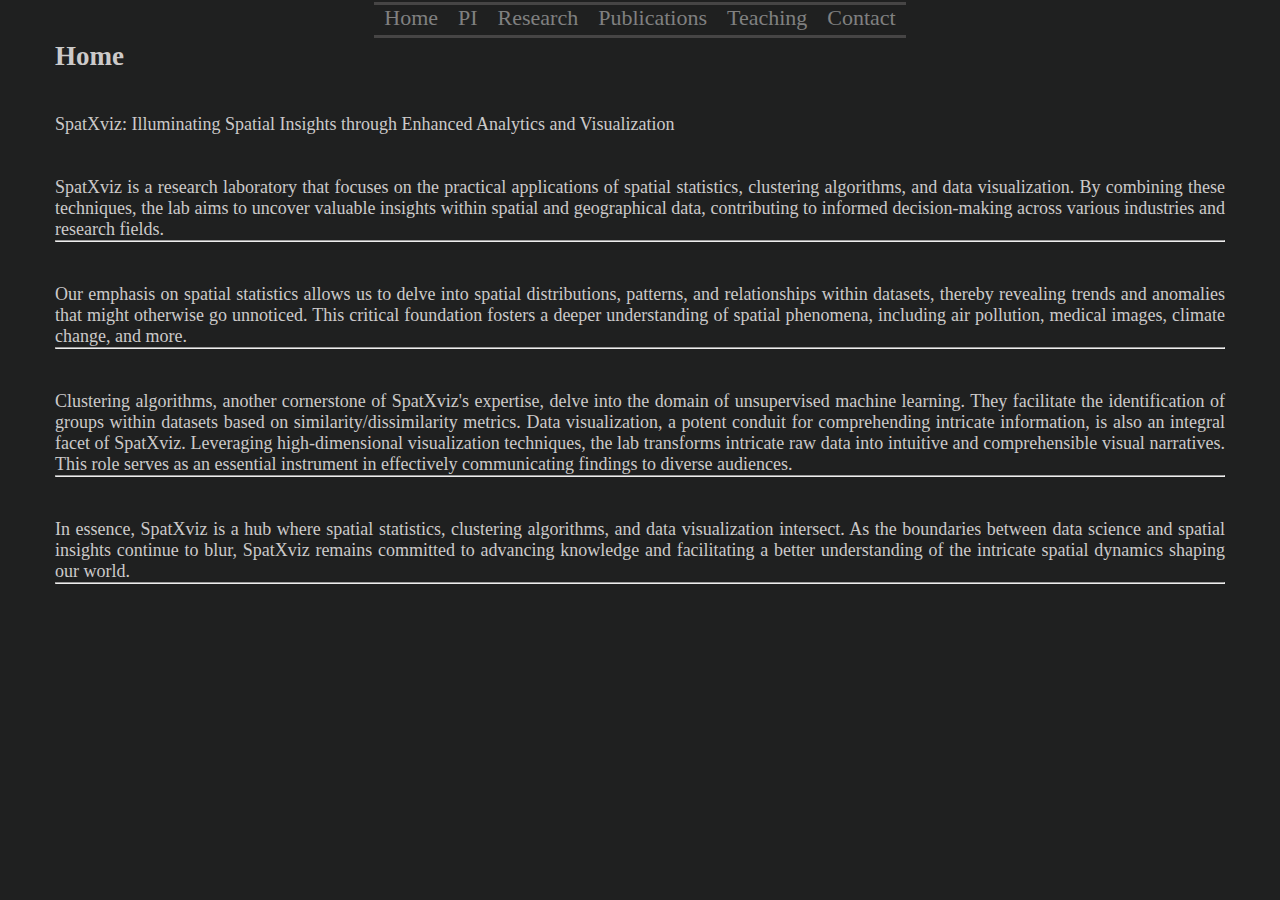
<file: index.html>
<!DOCTYPE html>
<html lang="en">
<head>
    <meta charset="UTF-8">
    <meta name="viewport" content="width=device-width, initial-scale=1.0">
    <title>index</title>
    <link rel="stylesheet" href="css/index.css">
</head>
<body>
    <div class="container">
        <div class="select-header">
            <ul class="select-block">
                <li class="select-item">
                    <a href="index.html" class="item-link">Home</a>
                </li>
                <li class="select-item">
                    <a href="html/PI.html" class="item-link">PI</a>
                </li>
                <li class="select-item">
                    <a href="html/Research.html" class="item-link">Research</a>
                </li>
                <li class="select-item">
                    <a href="html/Publications.html" class="item-link">Publications</a>
                </li>
                <li class="select-item">
                    <a href="html/Teaching.html" class="item-link">Teaching</a>
                </li>
                <li class="select-item">
                    <a href="html/Contact.html" class="item-link">Contact</a>
                </li>
            </ul>
        </div>
        

        <div class="bottom-footer">
            <h2>Home</h2>
            <br/><br/>
                <p>SpatXviz: Illuminating Spatial Insights through Enhanced Analytics and Visualization</p>
            <br/><br/>
                <p>SpatXviz is a research laboratory that focuses on the practical applications of spatial statistics,
                    clustering algorithms, and data visualization. By combining these techniques, 
                    the lab aims to uncover valuable insights within spatial and geographical data, 
                    contributing to informed decision-making across various industries and research fields.</p>
            <hr/><br/><br/>
                <p>Our emphasis on spatial statistics allows us to delve into spatial distributions, 
                patterns, and relationships within datasets, thereby  revealing trends and anomalies 
                that might otherwise go unnoticed. This critical foundation fosters a deeper understanding 
                of spatial phenomena,  including air pollution, medical images, climate change, and more. </p>
            <hr/><br/><br/>
                <p>Clustering algorithms, another cornerstone of SpatXviz's expertise, 
                delve into the domain of unsupervised machine learning. 
                They facilitate the identification of groups within datasets based on similarity/dissimilarity metrics. 
                Data visualization, a potent conduit for comprehending intricate information, 
                is also an integral facet of SpatXviz. Leveraging high-dimensional visualization techniques,
                the lab transforms intricate raw data into intuitive and comprehensible visual narratives.  
                This role serves as an essential instrument in effectively communicating findings to diverse audiences.</p>
            <hr/><br/><br/>
                <p>In essence, SpatXviz is a hub where spatial statistics, clustering algorithms, and data visualization intersect. 
                As the boundaries between data science and spatial insights continue to blur, 
                SpatXviz remains committed to advancing knowledge and facilitating a better understanding of the intricate spatial 
                dynamics shaping our world.  
                </p>
            <hr/>
        </div>
    </div>
</body>
</html>
</file>
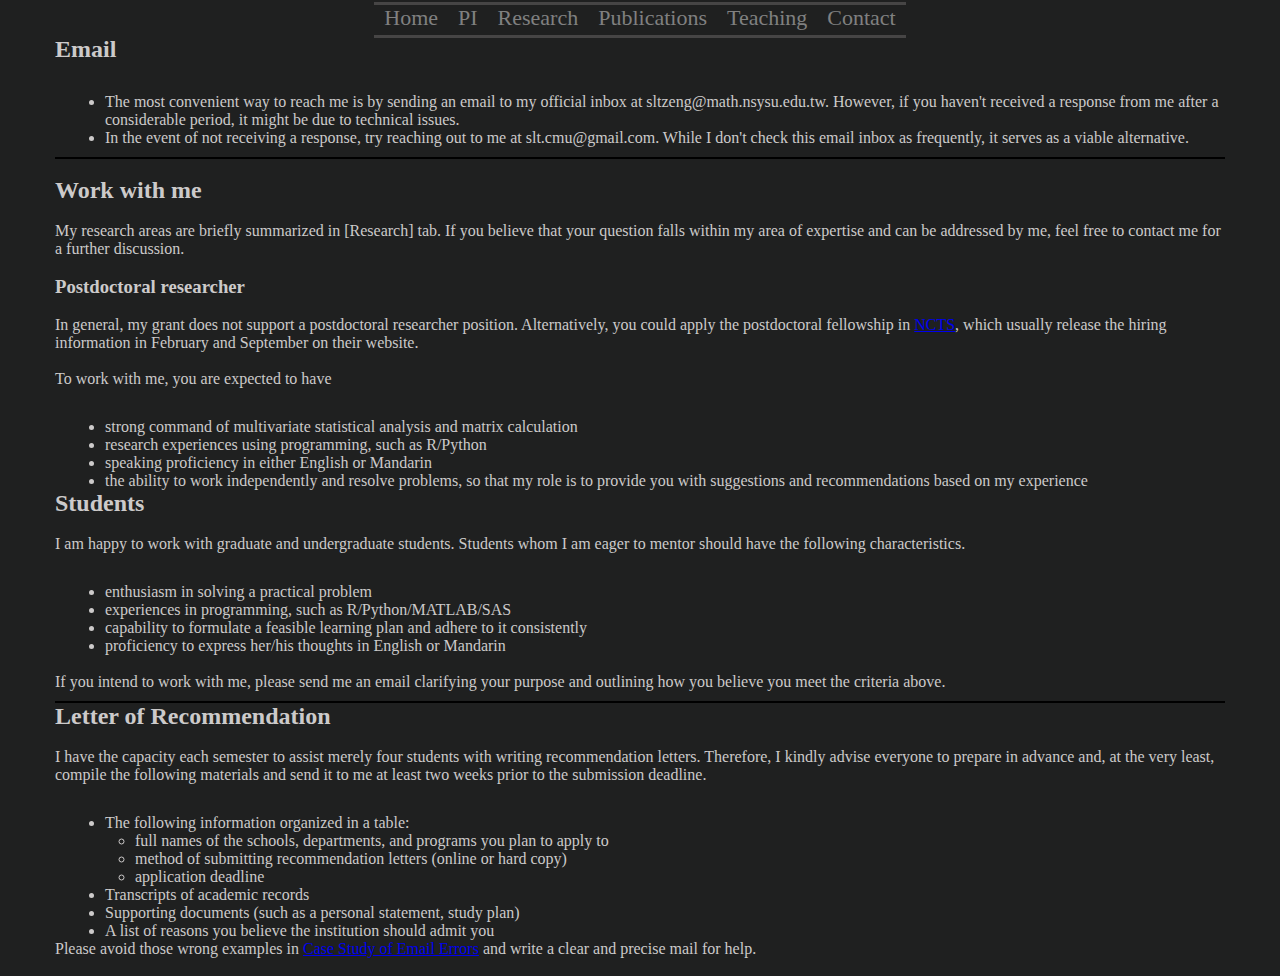
<file: html/Contact.html>
<!DOCTYPE html>
<html lang="en">
<head>
    <meta charset="UTF-8">
    <meta name="viewport" content="width=device-width, initial-scale=1.0">
    <title>index</title>
    <link rel="stylesheet" href="../css/index.css">
    <link rel="stylesheet" href="../css/Contact.css">
</head>
<body>
    <div class="container">
        <div class="select-header">
            <ul class="select-block">
                <li class="select-item">
                    <a href="../index.html" class="item-link">Home</a>
                </li>
                <li class="select-item">
                    <a href="PI.html" class="item-link">PI</a>
                </li>
                <li class="select-item">
                    <a href="Research.html" class="item-link">Research</a>
                </li>
                <li class="select-item">
                    <a href="Publications.html" class="item-link">Publications</a>
                </li>
                <li class="select-item">
                    <a href="Teaching.html" class="item-link">Teaching</a>
                </li>
                <li class="select-item">
                    <a href="Contact.html" class="item-link">Contact</a>
                </li>
            </ul>
        </div>

        <h2>Email</h2>
        <ul class="area">
            <li>
                The most convenient way to reach me is by sending an email to my official inbox at sltzeng@math.nsysu.edu.tw. However, if you haven't received a response from me after a considerable period, it might be due to technical issues. 
            </li>
            <li>
                In the event of not receiving a response, try reaching out to me at slt.cmu@gmail.com. While I don't check this email inbox as frequently, it serves as a viable alternative. 
            </li>
        </ul> <hr> <br> 
        <h2>Work with me</h2> <br>
        <p>My research areas are briefly summarized in [Research] tab. If you believe that your question falls within my area of expertise and can be addressed by me, feel free to contact me for a further discussion.</p> <br>
        <h3>Postdoctoral researcher</h3> <br>
        <p>In general, my grant does not support a postdoctoral researcher position. Alternatively, you could apply the postdoctoral fellowship in <a href="https://ncts.ntu.edu.tw/">NCTS</a>, which usually release the hiring information in February and September on their website.</p> <br>
        To work with me, you are expected to have <br>
        <ul class="area">
            <li>strong command of multivariate statistical analysis and matrix calculation</li>
            <li>research experiences using programming, such as R/Python</li>
            <li>speaking proficiency in either English or Mandarin</li>
            <li>the ability to work independently and resolve problems, so that my role is to provide you with suggestions and recommendations based on my experience</li>
        </ul>
        <h2>Students</h2> <br>
        <p>I am happy to work with graduate and undergraduate students. Students whom I am eager to mentor should have the following characteristics.</p>
        <ul class="area">
            <li>enthusiasm in solving a practical problem</li>
            <li>experiences in programming, such as R/Python/MATLAB/SAS</li>
            <li>capability to formulate a feasible learning plan and adhere to it consistently</li>
            <li>proficiency to express her/his thoughts in English or Mandarin</li>
        </ul> <br>
        <p>If you intend to work with me, please send me an email clarifying your purpose and outlining how you believe you meet the criteria above.</p> <hr>
        <h2>Letter of Recommendation</h2> <br>
        <p>I have the capacity each semester to assist merely four students with writing recommendation letters. Therefore, I kindly advise everyone to prepare in advance and, at the very least, compile the following materials and send it to me at least two weeks prior to the submission deadline.</p>
        <ul class="area">
            <li>The following information organized in a table:
                <ul class="areas">
                    <li>full names of the schools, departments, and programs you plan to apply to</li>
                    <li>method of submitting recommendation letters (online or hard copy)</li>
                    <li>application deadline</li>
                </ul>
            </li>
            <li>Transcripts of academic records</li>
            <li>Supporting documents (such as a personal statement, study plan)</li>
            <li>A list of reasons you believe the institution should admit you</li>
        </ul>
        <p>Please avoid those wrong examples in <a href="https://docs.google.com/document/d/e/2PACX-1vQNr9VRa7B394MY9FPcekZE_c_Z0YmrseVYSBMIpaOT0FeO-ytgGI5L2N1u60vt-3wvRbNirNdmeUeq/pub">Case Study of Email Errors</a> and write a clear and precise mail for help.</p> <br>
    </div>
</body>
</html>
</file>
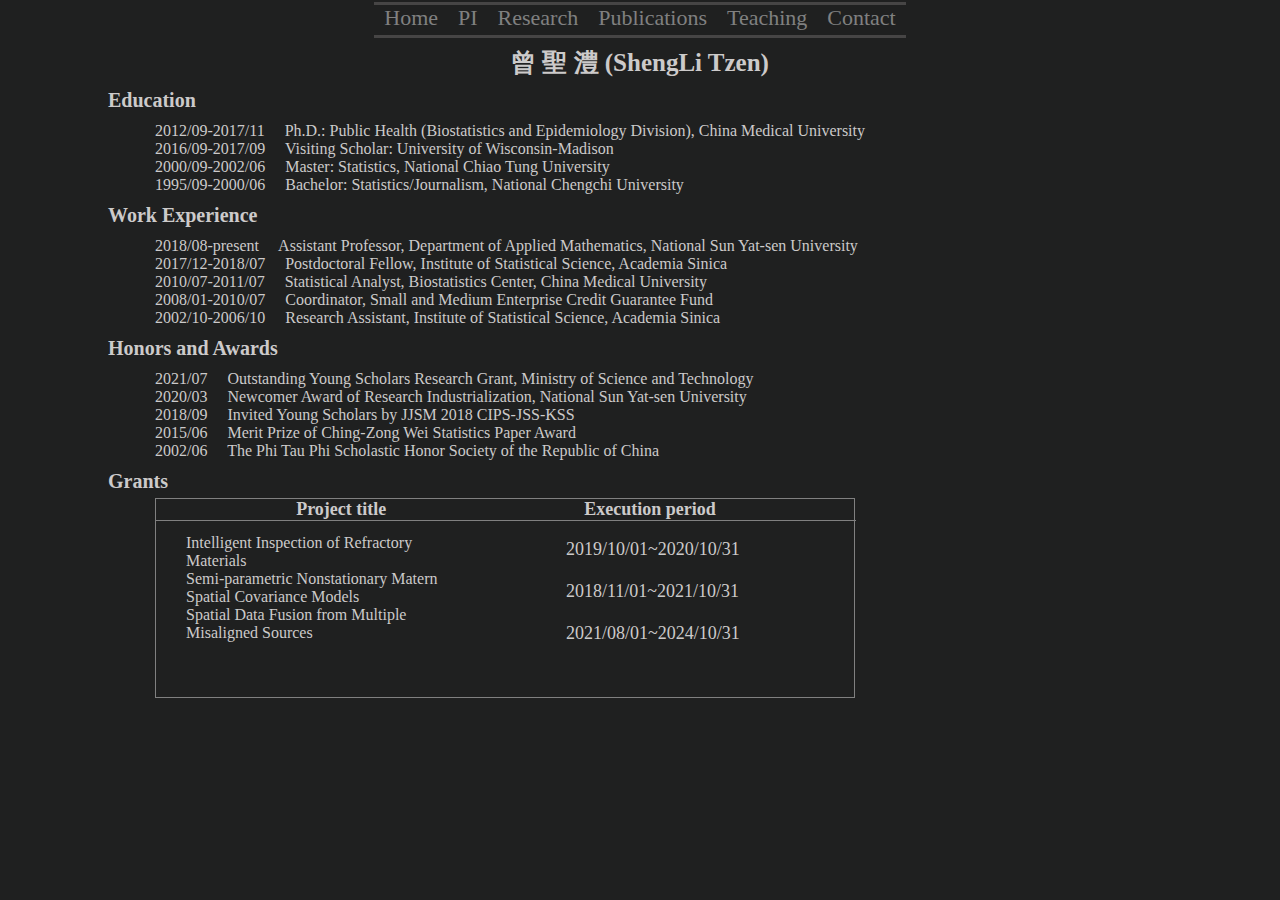
<file: html/PI.html>
<!DOCTYPE html>
<html lang="en">
<head>
    <meta charset="UTF-8">
    <meta name="viewport" content="width=device-width, initial-scale=1.0">
    <title>PI</title>
    <link rel="stylesheet" href="../css/index.css">
    <link rel="stylesheet" href="../css/PI.css">
</head>
<body>
    <div class="container">
        <div class="select-header">
            <ul class="select-block">
                <li class="select-item">
                    <a href="../index.html" class="item-link">Home</a>
                </li>
                <li class="select-item">
                    <a href="PI.html" class="item-link">PI</a>
                </li>
                <li class="select-item">
                    <a href="Research.html" class="item-link">Research</a>
                </li>
                <li class="select-item">
                    <a href="Publications.html" class="item-link">Publications</a>
                </li>
                <li class="select-item">
                    <a href="Teaching.html" class="item-link">Teaching</a>
                </li>
                <li class="select-item">
                    <a href="Contact.html" class="item-link">Contact</a>
                </li>
            </ul>
        </div>
        

            <div class="bottom-page">
                <div class="bottom-topArea">曾 聖 澧 (ShengLi Tzen)</div>
                <div class="bottom-pageTitle">Education<br></div>
                <div class="bottom-pageArea">2012/09-2017/11&emsp;
                    Ph.D.: Public Health (Biostatistics and Epidemiology Division), 
                    China Medical University<br>
                    2016/09-2017/09&emsp;
                    Visiting Scholar: University of Wisconsin-Madison<br>
                    2000/09-2002/06&emsp;
                    Master: Statistics, National Chiao Tung University<br>
                    1995/09-2000/06&emsp;
                    Bachelor: Statistics/Journalism, National Chengchi University<br>
                </div>
                <div class="bottom-pageTitle">Work Experience</div>
                <div class="bottom-pageArea">2018/08-present&emsp;
                    Assistant Professor, Department of Applied Mathematics, 
                    National Sun Yat-sen University<br>
                    2017/12-2018/07&emsp;
                    Postdoctoral Fellow, Institute of Statistical Science, Academia Sinica<br>
                    2010/07-2011/07&emsp;
                    Statistical Analyst, Biostatistics Center, China Medical University<br>
                    2008/01-2010/07&emsp;
                    Coordinator, Small and Medium Enterprise Credit Guarantee Fund<br>
                    2002/10-2006/10&emsp;
                    Research Assistant, Institute of Statistical Science, Academia Sinica<br>
                </div>
                <div class="bottom-pageTitle">Honors and Awards</div>
                <div class="bottom-pageArea">2021/07&emsp;
                    Outstanding Young Scholars Research Grant, Ministry of Science and Technology<br>
                    2020/03&emsp;
                    Newcomer Award of Research Industrialization, National Sun Yat-sen University<br>
                    2018/09&emsp;
                    Invited Young Scholars by JJSM 2018 CIPS-JSS-KSS<br>
                    2015/06&emsp;
                    Merit Prize of Ching-Zong Wei Statistics Paper Award<br>
                    2002/06&emsp;
                    The Phi Tau Phi Scholastic Honor Society of the Republic of China<br>
                </div>
                <div class="bottom-pageTitle">Grants</div>
                    <div class="bottom-footer">
                        <div class="bottom-footerTitle">Project title&emsp;&emsp;&emsp;&emsp;&emsp;&emsp;&emsp;&emsp;&emsp;&emsp;&emsp;Execution period</div>
                        <div class="bottom-footerArea">Intelligent Inspection of Refractory<br> Materials<br>
                            Semi-parametric Nonstationary Matern <br> Spatial Covariance Models<br>
                            Spatial Data Fusion from Multiple <br> Misaligned Sources<br>
                        </div>
                        <div class="bottom-footerTime">
                            2019/10/01~2020/10/31<br><br>
                            2018/11/01~2021/10/31<br><br>
                            2021/08/01~2024/10/31<br>
                        </div>
                    </div>
                </div>
            </div>
    </div>
</body>
</html>
</file>
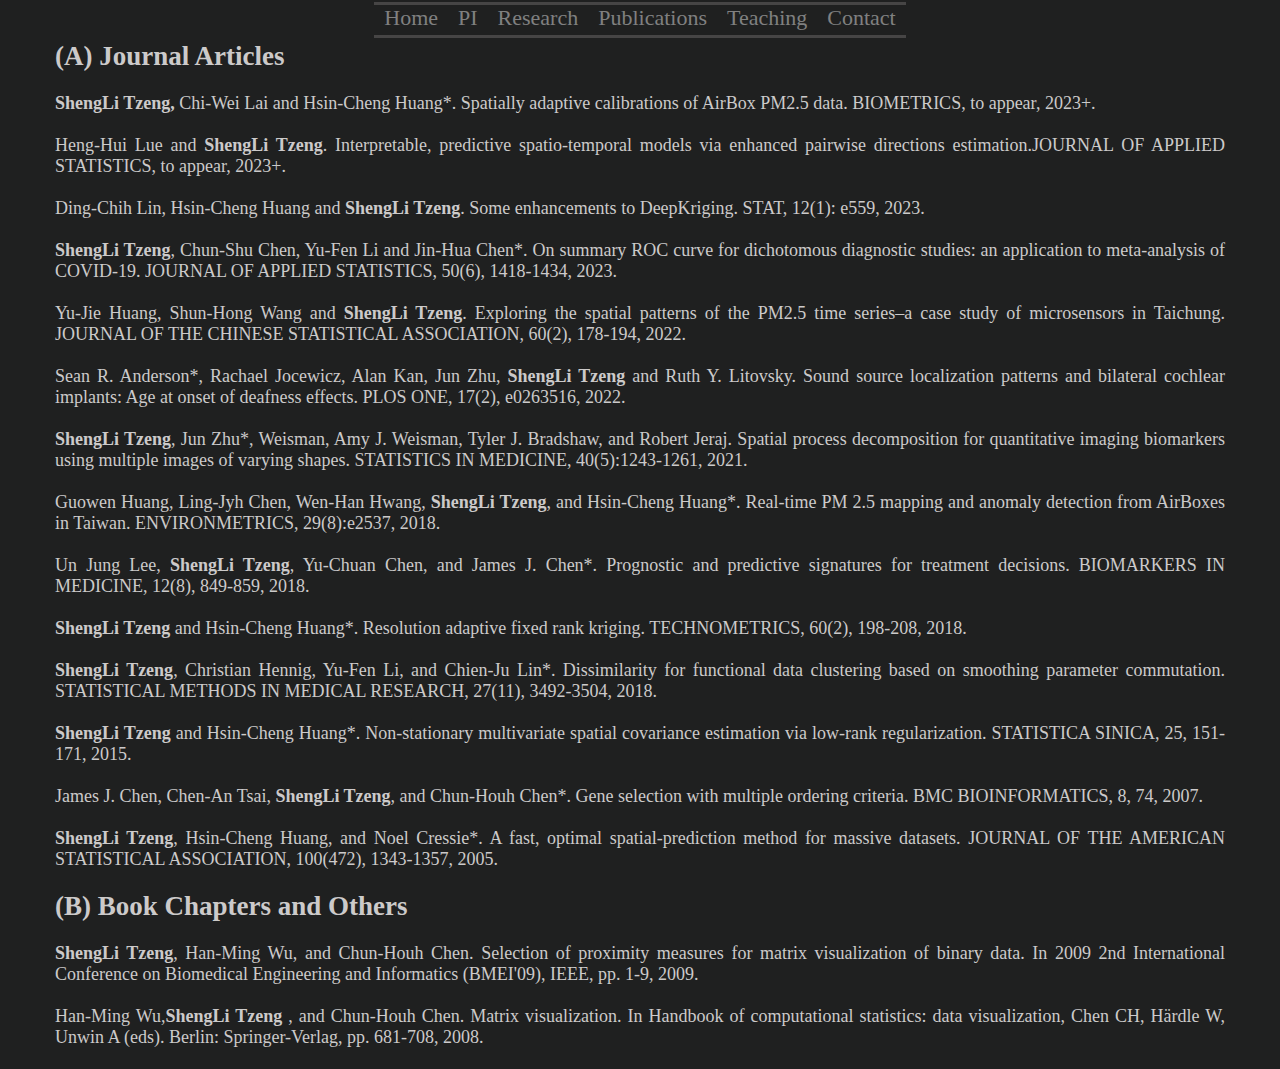
<file: html/Publications.html>
<!DOCTYPE html>
<html lang="en">
<head>
    <meta charset="UTF-8">
    <meta name="viewport" content="width=device-width, initial-scale=1.0">
    <title>Publications</title>
    <link rel="stylesheet" href="../css/index.css">
</head>
<body>
    <div class="container">
        <div class="select-header">
            <ul class="select-block">
                <li class="select-item">
                    <a href="../index.html" class="item-link">Home</a>
                </li>
                <li class="select-item">
                    <a href="PI.html" class="item-link">PI</a>
                </li>
                <li class="select-item">
                    <a href="Research.html" class="item-link">Research</a>
                </li>
                <li class="select-item">
                    <a href="Publications.html" class="item-link">Publications</a>
                </li>
                <li class="select-item">
                    <a href="Teaching.html" class="item-link">Teaching</a>
                </li>
                <li class="select-item">
                    <a href="Contact.html" class="item-link">Contact</a>
                </li>
            </ul>
        </div>
        

    <div class="bottom-footer">
        <h2>(A) Journal Articles</h2><br>
        <p><b>ShengLi Tzeng, </b>Chi‐Wei Lai and Hsin‐Cheng Huang*. Spatially adaptive calibrations of AirBox PM2.5 data. BIOMETRICS, to appear,
        2023+.<br><br>
        Heng-Hui Lue and <b>ShengLi Tzeng</b>. Interpretable, predictive spatio-temporal models via enhanced pairwise directions estimation.JOURNAL OF APPLIED STATISTICS, to appear, 2023+.<br><br>
        Ding-Chih Lin, Hsin-Cheng Huang and <b>ShengLi Tzeng</b>. Some enhancements to DeepKriging. STAT, 12(1): e559, 2023.<br><br>
        <b>ShengLi Tzeng</b>, Chun-Shu Chen, Yu-Fen Li and Jin-Hua Chen*. On summary ROC curve for dichotomous diagnostic studies: an application to meta-analysis of COVID-19. JOURNAL OF APPLIED STATISTICS, 50(6), 1418-1434, 2023.<br><br>
        Yu-Jie Huang, Shun-Hong Wang and <b>ShengLi Tzeng</b>. Exploring the spatial patterns of the PM2.5 time series–a case study of microsensors in Taichung. JOURNAL OF THE CHINESE STATISTICAL ASSOCIATION, 60(2), 178-194, 2022.<br><br>
        Sean R. Anderson*, Rachael Jocewicz, Alan Kan, Jun Zhu, <b>ShengLi Tzeng</b> and Ruth Y. Litovsky. Sound source localization patterns and bilateral cochlear implants: Age at onset of deafness effects. PLOS ONE, 17(2), e0263516, 
        2022.<br><br>
        <b>ShengLi Tzeng</b>, Jun Zhu*, Weisman, Amy J. Weisman, Tyler J. Bradshaw, and Robert Jeraj. Spatial process decomposition for quantitative imaging biomarkers using multiple images of varying shapes. STATISTICS IN MEDICINE, 40(5):1243-1261, 2021.<br><br>
        Guowen Huang, Ling-Jyh Chen, Wen-Han Hwang, <b>ShengLi Tzeng</b>, and Hsin-Cheng Huang*. Real-time PM 2.5 mapping and anomaly detection from AirBoxes in Taiwan. ENVIRONMETRICS, 29(8):e2537, 2018.<br><br>
        Un Jung Lee, <b>ShengLi Tzeng</b>, Yu-Chuan Chen, and James J. Chen*. Prognostic and predictive signatures for treatment decisions. BIOMARKERS IN MEDICINE, 12(8), 849-859, 2018.<br><br>
        <b>ShengLi Tzeng</b> and Hsin-Cheng Huang*. Resolution adaptive fixed rank kriging. TECHNOMETRICS, 60(2), 198-208, 2018.<br><br>
        <b>ShengLi Tzeng</b>, Christian Hennig, Yu-Fen Li, and Chien-Ju Lin*. Dissimilarity for functional data clustering based on smoothing parameter commutation. STATISTICAL METHODS IN MEDICAL RESEARCH, 27(11), 3492-3504, 2018.<br><br>
        <b>ShengLi Tzeng</b> and Hsin-Cheng Huang*. Non-stationary multivariate spatial covariance estimation via low-rank regularization. STATISTICA SINICA, 25, 151-171, 2015.<br><br>
        James J. Chen, Chen-An Tsai, <b>ShengLi Tzeng</b>, and Chun-Houh Chen*. Gene selection with multiple ordering criteria. BMC BIOINFORMATICS, 8, 74, 2007.<br><br>
        <b>ShengLi Tzeng</b>, Hsin-Cheng Huang, and Noel Cressie*. A fast, optimal spatial-prediction method for massive datasets. JOURNAL OF THE AMERICAN STATISTICAL ASSOCIATION, 100(472), 1343-1357, 2005.<br><br>
        <h2>(B) Book Chapters and Others</h2> <br>
        <div>
            <b>ShengLi Tzeng</b>, Han-Ming Wu, and Chun-Houh Chen. Selection of proximity measures for matrix visualization of binary data. In 2009 2nd International Conference on Biomedical Engineering and Informatics (BMEI'09), IEEE, pp. 1-9, 2009.<br><br>
            Han-Ming Wu,<b>ShengLi Tzeng</b> , and Chun-Houh Chen. Matrix visualization. In Handbook of computational statistics: data visualization, Chen CH, Härdle W, Unwin A (eds). Berlin: Springer-Verlag, pp. 681-708, 2008.<br><br>
        </p>
    </div>

    </div>
</body>
</html>
</file>
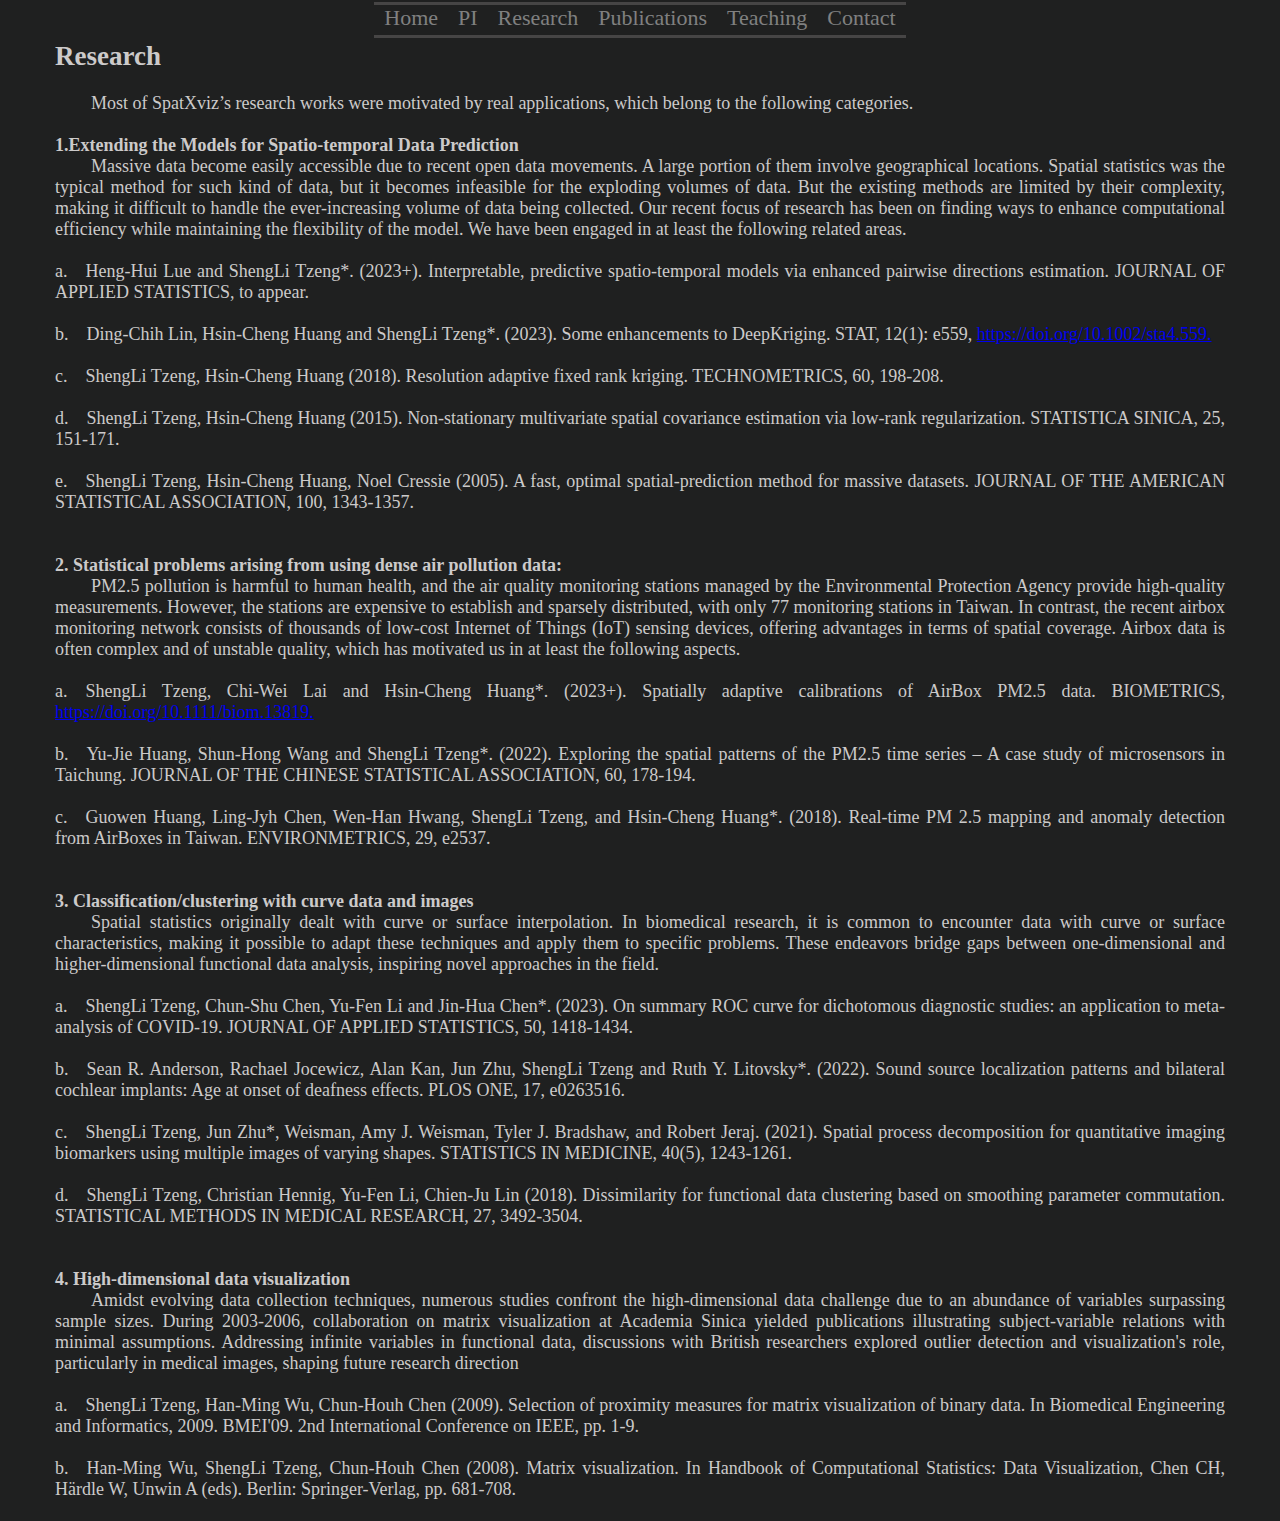
<file: html/Research.html>
<!DOCTYPE html>
<html lang="en">
<head>
    <meta charset="UTF-8">
    <meta name="viewport" content="width=device-width, initial-scale=1.0">
    <title>Research</title>
    <link rel="stylesheet" href="../css/index.css">
    <link rel="stylesheet" href="../css/Research.css">
</head>
<body>
    <div class="container">
        <div class="select-header">
            <ul class="select-block">
                <li class="select-item">
                    <a href="../index.html" class="item-link">Home</a>
                </li>
                <li class="select-item">
                    <a href="PI.html" class="item-link">PI</a>
                </li>
                <li class="select-item">
                    <a href="Research.html" class="item-link">Research</a>
                </li>
                <li class="select-item">
                    <a href="Publications.html" class="item-link">Publications</a>
                </li>
                <li class="select-item">
                    <a href="Teaching.html" class="item-link">Teaching</a>
                </li>
                <li class="select-item">
                    <a href="Contact.html" class="item-link">Contact</a>
                </li>
            </ul>
        </div>
        

    <div class="bottom-footer">
        <div>
            <h2>Research</h2> <br> 
            <div>&emsp;&emsp;Most of SpatXviz’s research works were motivated by real applications, which belong to the following categories.</div>
        </div> <br /> 
        <div class="article">1.Extending the Models for Spatio-temporal Data Prediction</div>
        <p>&emsp;&emsp;Massive data become easily accessible due to recent open data movements. A large portion of them involve geographical locations. Spatial statistics was the typical method for such kind of data, but it becomes infeasible for the exploding volumes of data. But the existing methods are limited by their complexity, making it difficult to handle the ever-increasing volume of data being collected. Our recent focus of research has been on finding ways to enhance computational efficiency while maintaining the flexibility of the model. We have been engaged in at least the following related areas.</p><br>
        <p>a.&emsp;Heng-Hui Lue and ShengLi Tzeng*. (2023+). Interpretable, predictive spatio-temporal models via enhanced pairwise directions estimation. JOURNAL OF APPLIED STATISTICS, to appear.</p><br>
        <p>b.&emsp;Ding-Chih Lin, Hsin-Cheng Huang and ShengLi Tzeng*. (2023). Some enhancements to DeepKriging. STAT, 12(1): e559, <a href="https://doi.org/10.1002/sta4.559">https://doi.org/10.1002/sta4.559.</a></p><br>
        <p>c.&emsp;ShengLi Tzeng, Hsin-Cheng Huang (2018). Resolution adaptive fixed rank kriging. TECHNOMETRICS, 60, 198-208.</p><br>
        <p>d.&emsp;ShengLi Tzeng, Hsin-Cheng Huang (2015). Non-stationary multivariate spatial covariance estimation via low-rank regularization. STATISTICA SINICA, 25, 151-171.</p> <br>
        <p>e.&emsp;ShengLi Tzeng, Hsin-Cheng Huang, Noel Cressie (2005). A fast, optimal spatial-prediction method for massive datasets. JOURNAL OF THE AMERICAN STATISTICAL ASSOCIATION, 100, 1343-1357.</p><br><br>

        <div class="article">2.	Statistical problems arising from using dense air pollution data:</div>
        <p>&emsp;&emsp;PM2.5 pollution is harmful to human health, and the air quality monitoring stations managed by the Environmental Protection Agency provide high-quality measurements. However, the stations are expensive to establish and sparsely distributed, with only 77 monitoring stations in Taiwan. In contrast, the recent airbox monitoring network consists of thousands of low-cost Internet of Things (IoT) sensing devices, offering advantages in terms of spatial coverage. Airbox data is often complex and of unstable quality, which has motivated us in at least the following aspects.</p> <br>
        <p>a.&emsp;ShengLi Tzeng, Chi-Wei Lai and Hsin-Cheng Huang*. (2023+). Spatially adaptive calibrations of AirBox PM2.5 data. BIOMETRICS, <a href="https://doi.org/10.1111/biom.13819">https://doi.org/10.1111/biom.13819.</a> </p> <br>
        <p>b.&emsp;Yu-Jie Huang, Shun-Hong Wang and ShengLi Tzeng*. (2022). Exploring the spatial patterns of the PM2.5 time series – A case study of microsensors in Taichung. JOURNAL OF THE CHINESE STATISTICAL ASSOCIATION, 60, 178-194.</p> <br>
        <p>c.&emsp;Guowen Huang, Ling-Jyh Chen, Wen-Han Hwang, ShengLi Tzeng, and Hsin-Cheng Huang*. (2018). Real-time PM 2.5 mapping and anomaly detection from AirBoxes in Taiwan. ENVIRONMETRICS, 29, e2537.</p> <br><br>
        <div class="article">3.	Classification/clustering with curve data and images</div>  
        <p>&emsp;&emsp;Spatial statistics originally dealt with curve or surface interpolation. In biomedical research, it is common to encounter data with curve or surface characteristics, making it possible to adapt these techniques and apply them to specific problems. These endeavors bridge gaps between one-dimensional and higher-dimensional functional data analysis, inspiring novel approaches in the field.</p> <br>
        <p>a.&emsp;ShengLi Tzeng, Chun-Shu Chen, Yu-Fen Li and Jin-Hua Chen*. (2023). On summary ROC curve for dichotomous diagnostic studies: an application to meta-analysis of COVID-19. JOURNAL OF APPLIED STATISTICS, 50, 1418-1434.</p> <br>
        <p>b.&emsp;Sean R. Anderson, Rachael Jocewicz, Alan Kan, Jun Zhu, ShengLi Tzeng and Ruth Y. Litovsky*. (2022). Sound source localization patterns and bilateral cochlear implants: Age at onset of deafness effects. PLOS ONE, 17, e0263516.</p> <br>
        <p>c.&emsp;ShengLi Tzeng, Jun Zhu*, Weisman, Amy J. Weisman, Tyler J. Bradshaw, and Robert Jeraj. (2021). Spatial process decomposition for quantitative imaging biomarkers using multiple images of varying shapes. STATISTICS IN MEDICINE, 40(5), 1243-1261.</p> <br>
        <p>d.&emsp;ShengLi Tzeng, Christian Hennig, Yu-Fen Li, Chien-Ju Lin (2018). Dissimilarity for functional data clustering based on smoothing parameter commutation. STATISTICAL METHODS IN MEDICAL RESEARCH, 27, 3492-3504. </p> <br><br>
        <div class="article">4.	High-dimensional data visualization</div>
        <p>&emsp;&emsp;Amidst evolving data collection techniques, numerous studies confront the high-dimensional data challenge due to an abundance of variables surpassing sample sizes. During 2003-2006, collaboration on matrix visualization at Academia Sinica yielded publications illustrating subject-variable relations with minimal assumptions. Addressing infinite variables in functional data, discussions with British researchers explored outlier detection and visualization's role, particularly in medical images, shaping future research direction</p> <br>
        <p>a.&emsp;ShengLi Tzeng, Han-Ming Wu, Chun-Houh Chen (2009). Selection of proximity measures for matrix visualization of binary data. In Biomedical Engineering and Informatics, 2009. BMEI'09. 2nd International Conference on IEEE, pp. 1-9.</p> <br>
        <p>b.&emsp;Han-Ming Wu, ShengLi Tzeng, Chun-Houh Chen (2008). Matrix visualization. In Handbook of Computational Statistics: Data Visualization, Chen CH, Härdle W, Unwin A (eds). Berlin: Springer-Verlag, pp. 681-708.</p><br>
    </div>
</body>
</html>
</file>
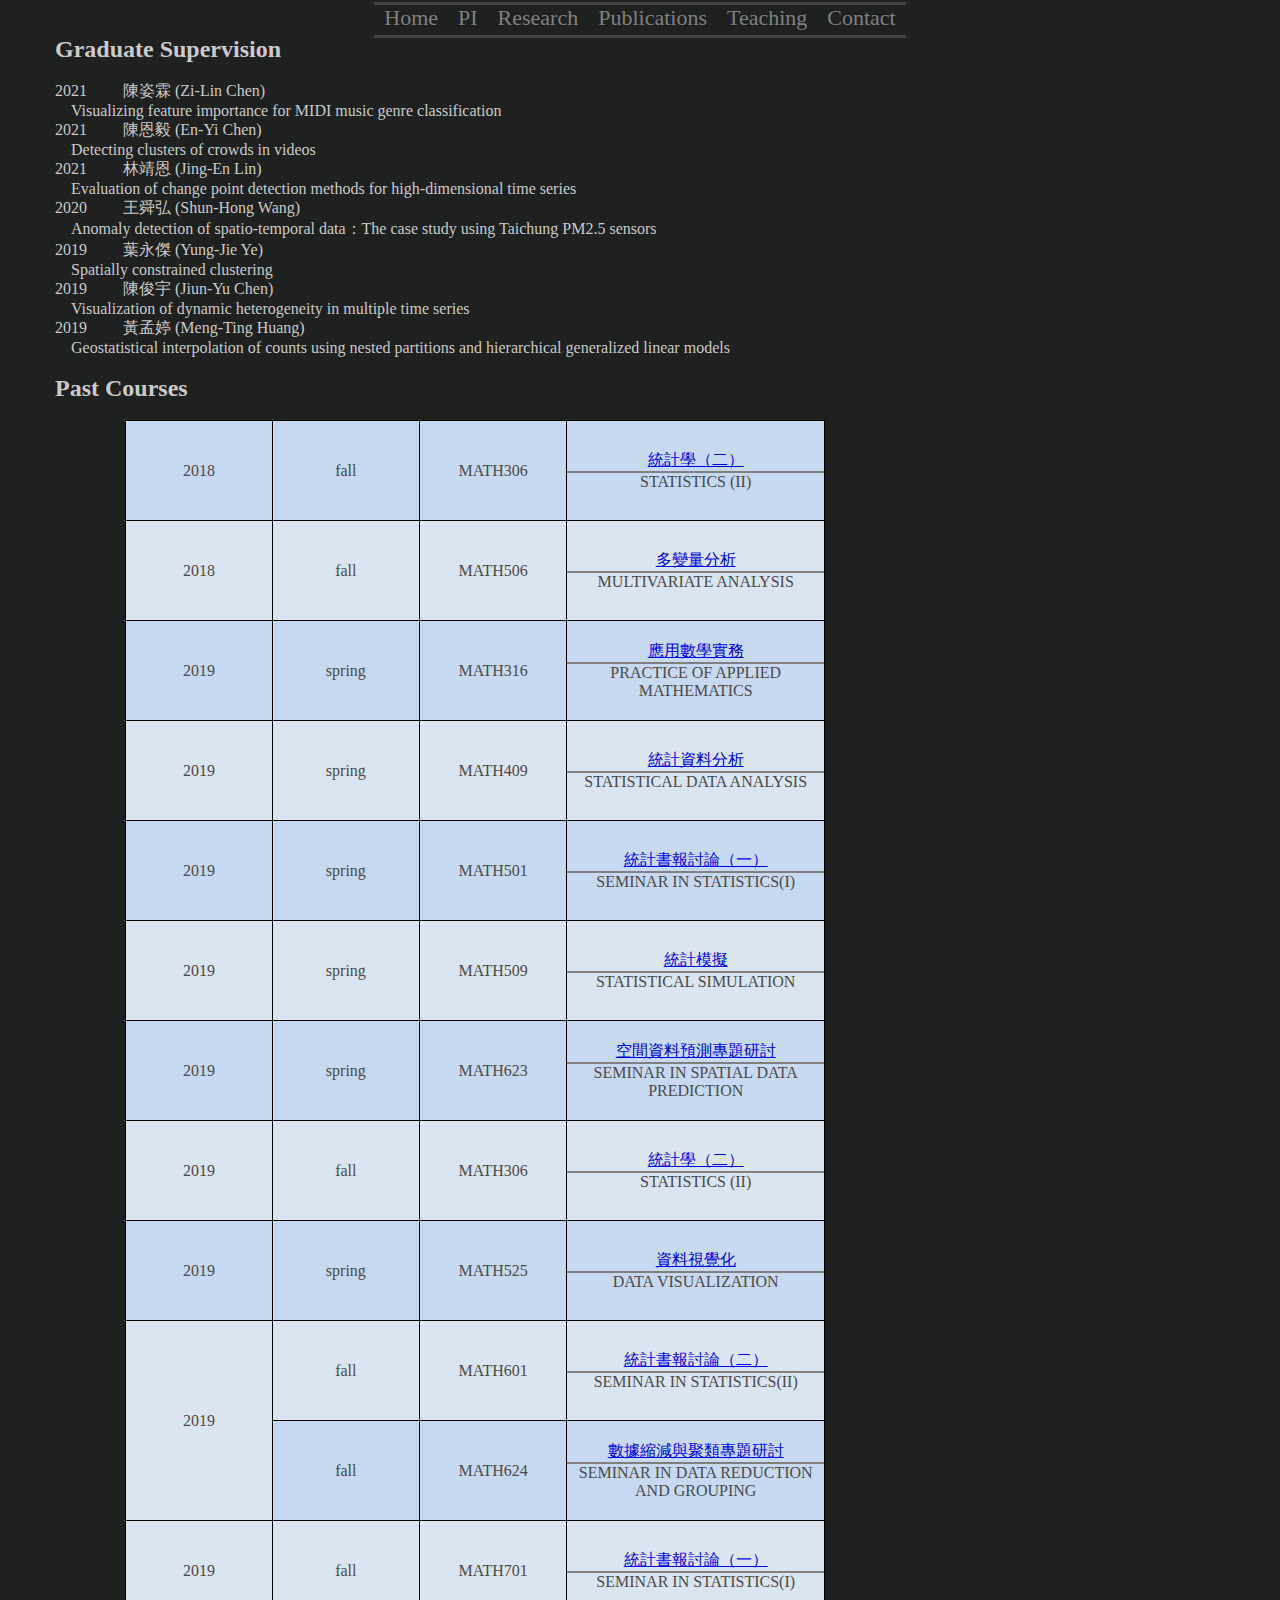
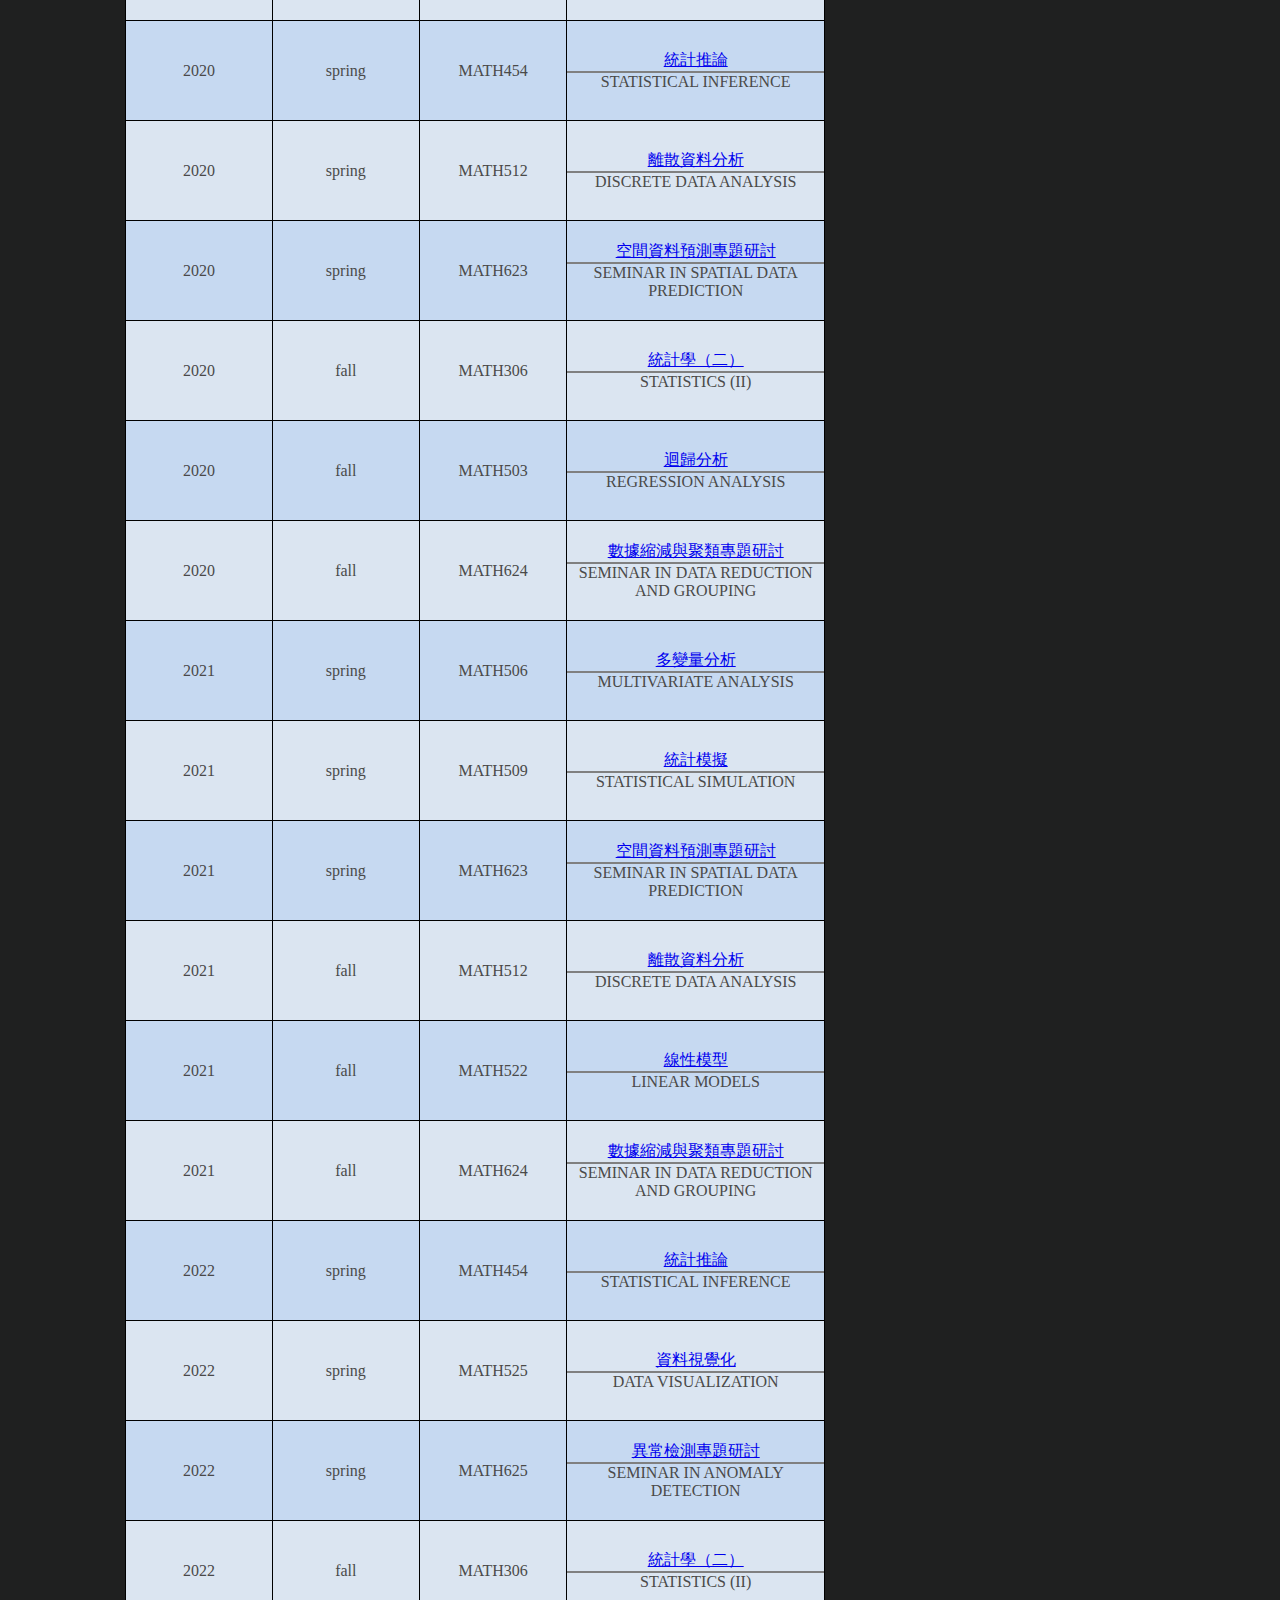
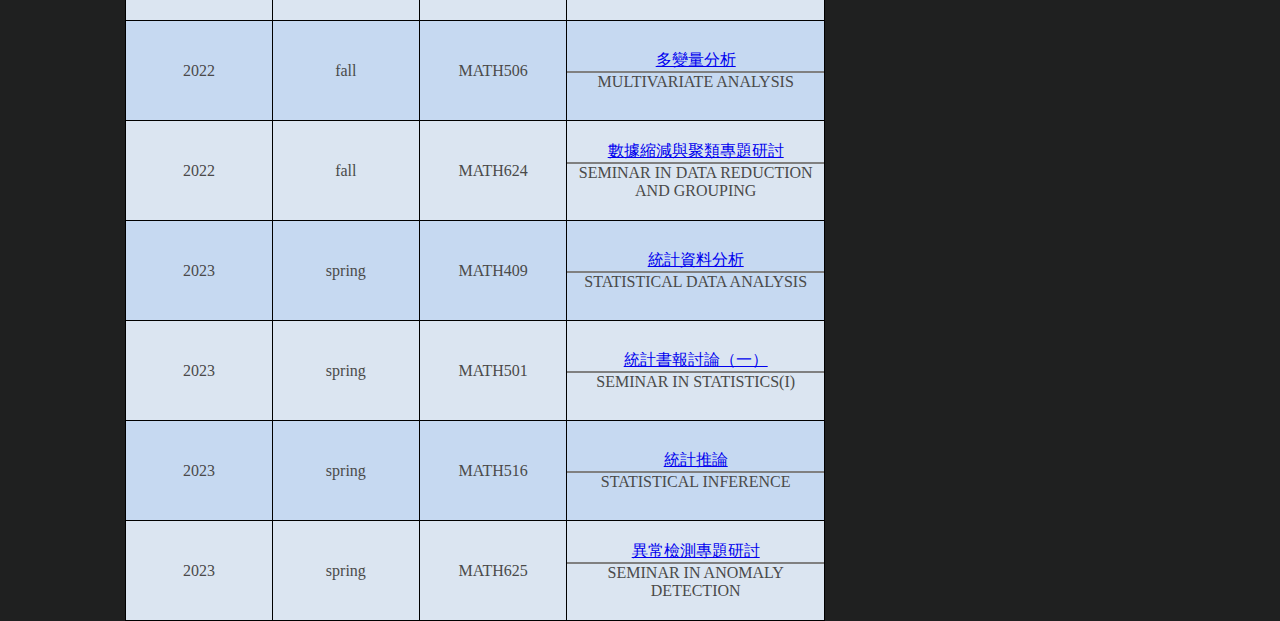
<file: html/Teaching.html>
<!DOCTYPE html>
<html lang="en">
<head>
    <meta charset="UTF-8">
    <meta name="viewport" content="width=device-width, initial-scale=1.0">
    <title>Teaching</title>
    <link rel="stylesheet" href="../css/index.css">
    <link rel="stylesheet" href="../css/Teaching.css">
</head>
<body>
    <div class="container">
        <div class="select-header">
            <ul class="select-block">
                <li class="select-item">
                    <a href="../index.html" class="item-link">Home</a>
                </li>
                <li class="select-item">
                    <a href="PI.html" class="item-link">PI</a>
                </li>
                <li class="select-item">
                    <a href="Research.html" class="item-link">Research</a>
                </li>
                <li class="select-item">
                    <a href="Publications.html" class="item-link">Publications</a>
                </li>
                <li class="select-item">
                    <a href="Teaching.html" class="item-link">Teaching</a>
                </li>
                <li class="select-item">
                    <a href="Contact.html" class="item-link">Contact</a>
                </li>
            </ul>
        </div>
        
        <h2>Graduate Supervision</h2> <br>
        <p>2021	&emsp;&emsp;陳姿霖 (Zi-Lin Chen)<br>
            &emsp;Visualizing feature importance for MIDI music genre classification <br>
          2021	&emsp;&emsp;陳恩毅 (En-Yi Chen)	<br>
          &emsp;Detecting clusters of crowds in videos <br>
          2021	&emsp;&emsp;林靖恩 (Jing-En Lin) <br>
          &emsp;Evaluation of change point detection methods for high-dimensional time series <br>
          2020	&emsp;&emsp;王舜弘 (Shun-Hong Wang)	<br>
          &emsp;Anomaly detection of spatio-temporal data：The case study using Taichung PM2.5 sensors <br>
          2019	&emsp;&emsp;葉永傑 (Yung-Jie Ye)<br>
          &emsp;Spatially constrained clustering  <br>
          2019	&emsp;&emsp;陳俊宇 (Jiun-Yu Chen)<br>
          &emsp;Visualization of dynamic heterogeneity in multiple time series <br>
          2019	&emsp;&emsp;黃孟婷 (Meng-Ting Huang)<br>
          &emsp;Geostatistical interpolation of counts using nested partitions and hierarchical generalized  
            linear models 
          </p><br>
          <h2>Past Courses</h2> <br>
          <table class="form"> 
            <tr class="form-odd">
                <td>2018</td>
                <td>fall</td>
                <td>MATH306</td>
                <td class="name"><a href="https://selcrs.nsysu.edu.tw/menu5/showoutline.asp?SYEAR=107&SEM=1&CrsDat=MATH306&Crsname=%E7%B5%B1%E8%A8%88%E5%AD%B8%EF%BC%88%E4%BA%8C%EF%BC%89">統計學（二）</a><br> <hr>
                    STATISTICS (II)
                </td>
            </tr>
            <tr class="form-even">
                <td>2018</td>
                <td>fall</td>
                <td>MATH506</td>
                <td class="name"><a href="https://selcrs.nsysu.edu.tw/menu5/showoutline.asp?SYEAR=107&SEM=1&CrsDat=MATH506&Crsname=%E5%A4%9A%E8%AE%8A%E9%87%8F%E5%88%86%E6%9E%90">多變量分析</a><br> <hr>
                    MULTIVARIATE ANALYSIS
                </td>
            </tr>
            <tr class="form-odd">
                <td>2019</td>
                <td>spring</td>
                <td>MATH316</td>
                <td class="name"><a href="https://selcrs.nsysu.edu.tw/menu5/showoutline.asp?SYEAR=107&SEM=2&CrsDat=MATH316&Crsname=%E6%87%89%E7%94%A8%E6%95%B8%E5%AD%B8%E5%AF%A6%E5%8B%99">應用數學實務</a><br> <hr>
                    PRACTICE OF APPLIED MATHEMATICS
                </td>
            </tr>
            <tr class="form-even">
                <td>2019</td>
                <td>spring</td>
                <td>MATH409</td>
                <td class="name"><a href="https://selcrs.nsysu.edu.tw/menu5/showoutline.asp?SYEAR=107&SEM=2&CrsDat=MATH409&Crsname=%E7%B5%B1%E8%A8%88%E8%B3%87%E6%96%99%E5%88%86%E6%9E%90">統計資料分析</a><br> <hr>
                    STATISTICAL DATA ANALYSIS
                </td>
            </tr>
            <tr class="form-odd">
                <td>2019</td>
                <td>spring</td>
                <td>MATH501</td>
                <td class="name"><a href="https://selcrs.nsysu.edu.tw/menu5/showoutline.asp?SYEAR=107&SEM=2&CrsDat=MATH501&Crsname=%E7%B5%B1%E8%A8%88%E6%9B%B8%E5%A0%B1%E8%A8%8E%E8%AB%96%EF%BC%88%E4%B8%80%EF%BC%89">統計書報討論（一）</a><br> <hr>
                    SEMINAR IN STATISTICS(I)
                </td>
            </tr>
            <tr class="form-even">
                <td>2019</td>
                <td>spring</td>
                <td>MATH509</td>
                <td class="name"><a href="https://selcrs.nsysu.edu.tw/menu5/showoutline.asp?SYEAR=107&SEM=2&CrsDat=MATH509&Crsname=%E7%B5%B1%E8%A8%88%E6%A8%A1%E6%93%AC">統計模擬</a><br> <hr>
                    STATISTICAL SIMULATION
                </td>
            </tr>
            <tr class="form-odd">
                <td>2019</td>
                <td>spring</td>
                <td>MATH623</td>
                <td class="name"> <!--網址有誤-->
                    <a href="https://selcrs.nsysu.edu.tw/menu5/showoutline.asp?SYEAR=107&SEM=2&CrsDat=MATH623&Crsname=%E7%A9%BA%E9%96%93%E8%B3%87%E6%96%99%E9%A0%90%E6%B8%AC%E5%B0%88%E9%A1%8C%E7%A0%94%E8%A8%8E">空間資料預測專題研討</a><br> <hr>
                    SEMINAR IN SPATIAL DATA PREDICTION
                </td>
            </tr>
            <tr class="form-even">
                <td>2019</td>
                <td>fall</td>
                <td>MATH306</td>
                <td class="name"><a href="https://selcrs.nsysu.edu.tw/menu5/showoutline.asp?SYEAR=108&SEM=1&CrsDat=MATH306&Crsname=%E7%B5%B1%E8%A8%88%E5%AD%B8%EF%BC%88%E4%BA%8C%EF%BC%89">統計學（二）</a><br> <hr>
                    STATISTICS (II)
                </td>
            </tr>
            <tr class="form-odd">
                <td>2019</td>
                <td>spring</td>
                <td>MATH525</td>
                <td class="name"><a href="https://selcrs.nsysu.edu.tw/menu5/showoutline.asp?SYEAR=108&SEM=1&CrsDat=MATH525&Crsname=%E8%B3%87%E6%96%99%E8%A6%96%E8%A6%BA%E5%8C%96">資料視覺化</a><br> <hr>
                    DATA VISUALIZATION
                </td>
            </tr>
            <tr class="form-even">
                <td rowspan="2">2019</td>
                <td>fall </td>
                <td>MATH601 </td>
                <td class="name"><a href="https://selcrs.nsysu.edu.tw/menu5/showoutline.asp?SYEAR=108&SEM=1&CrsDat=MATH601&Crsname=%E7%B5%B1%E8%A8%88%E6%9B%B8%E5%A0%B1%E8%A8%8E%E8%AB%96%EF%BC%88%E4%BA%8C%EF%BC%89">統計書報討論（二）</a><br> <hr>
                    SEMINAR IN STATISTICS(II) 
                </td>
            </tr>
            <tr class="form-odd">
                <td>fall </td>
                <td>MATH624 </td>
                <td class="name"><a href="https://selcrs.nsysu.edu.tw/menu5/showoutline.asp?SYEAR=108&SEM=1&CrsDat=MATH624&Crsname=%E6%95%B8%E6%93%9A%E7%B8%AE%E6%B8%9B%E8%88%87%E8%81%9A%E9%A1%9E%E5%B0%88%E9%A1%8C%E7%A0%94%E8%A8%8E">數據縮減與聚類專題研討</a>
                    <br> <hr>
                    SEMINAR IN DATA REDUCTION AND GROUPING
                </td>
            </tr>
            <tr class="form-even">
                <td>2019</td>
                <td>fall</td>
                <td>MATH701</td>
                <td class="name"><a href="https://selcrs.nsysu.edu.tw/menu5/showoutline.asp?SYEAR=108&SEM=1&CrsDat=MATH701&Crsname=%E7%B5%B1%E8%A8%88%E6%9B%B8%E5%A0%B1%E8%A8%8E%E8%AB%96%EF%BC%88%E4%B8%80%EF%BC%89">統計書報討論（一）</a><br> <hr>
                    SEMINAR IN STATISTICS(I)
                </td>
            </tr>
            <tr class="form-odd">
                <td>2020</td>
                <td>spring</td>
                <td>MATH454</td>
                <td class="name"><a href="https://selcrs.nsysu.edu.tw/menu5/showoutline.asp?SYEAR=108&SEM=2&CrsDat=MATH454&Crsname=%E7%B5%B1%E8%A8%88%E6%8E%A8%E8%AB%96">統計推論</a><br> <hr>
                    STATISTICAL INFERENCE
                </td>
            </tr>
            <tr class="form-even">
                <td>2020</td>
                <td>spring</td>
                <td>MATH512</td>
                <td class="name"><a href="https://selcrs.nsysu.edu.tw/menu5/showoutline.asp?SYEAR=108&SEM=2&CrsDat=MATH512&Crsname=%E9%9B%A2%E6%95%A3%E8%B3%87%E6%96%99%E5%88%86%E6%9E%90">離散資料分析</a><br> <hr>
                    DISCRETE DATA ANALYSIS
                </td>
            </tr>
            <tr class="form-odd">
                <td>2020</td>
                <td>spring</td>
                <td>MATH623</td>
                <td class="name"><a href="https://selcrs.nsysu.edu.tw/menu5/showoutline.asp?SYEAR=108&SEM=2&CrsDat=MATH623&Crsname=%E7%A9%BA%E9%96%93%E8%B3%87%E6%96%99%E9%A0%90%E6%B8%AC%E5%B0%88%E9%A1%8C%E7%A0%94%E8%A8%8E">空間資料預測專題研討</a><br> <hr>
                    SEMINAR IN SPATIAL DATA PREDICTION
                </td>
            </tr>
            <tr class="form-even">
                <td>2020</td>
                <td>fall</td>
                <td>MATH306</td>
                <td class="name"><a href="https://selcrs.nsysu.edu.tw/menu5/showoutline.asp?SYEAR=109&SEM=1&CrsDat=MATH306&Crsname=%E7%B5%B1%E8%A8%88%E5%AD%B8%EF%BC%88%E4%BA%8C%EF%BC%89">統計學（二）</a><br> <hr>
                    STATISTICS (II)
                </td>
            </tr>
            <tr class="form-odd">
                <td>2020</td>
                <td>fall</td>
                <td>MATH503</td>
                <td class="name"><a href="https://selcrs.nsysu.edu.tw/menu5/showoutline.asp?SYEAR=109&SEM=1&CrsDat=MATH503&Crsname=%E8%BF%B4%E6%AD%B8%E5%88%86%E6%9E%90">迴歸分析</a><br> <hr>
                    REGRESSION ANALYSIS
                </td>
            </tr>
            <tr class="form-even">
                <td>2020</td>
                <td>fall</td>
                <td>MATH624</td>
                <td class="name"><a href="https://selcrs.nsysu.edu.tw/menu5/showoutline.asp?SYEAR=109&SEM=1&CrsDat=MATH624&Crsname=%E6%95%B8%E6%93%9A%E7%B8%AE%E6%B8%9B%E8%88%87%E8%81%9A%E9%A1%9E%E5%B0%88%E9%A1%8C%E7%A0%94%E8%A8%8E">數據縮減與聚類專題研討</a><br> <hr>
                    SEMINAR IN DATA REDUCTION AND GROUPING
                </td>
            </tr>
            <tr class="form-odd">
                <td>2021</td>
                <td>spring</td>
                <td>MATH506</td>
                <td class="name"><a href="https://selcrs.nsysu.edu.tw/menu5/showoutline.asp?SYEAR=109&SEM=2&CrsDat=MATH506&Crsname=%E5%A4%9A%E8%AE%8A%E9%87%8F%E5%88%86%E6%9E%90">多變量分析</a><br> <hr>
                    MULTIVARIATE ANALYSIS
                </td>
            </tr>
            <tr class="form-even">
                <td>2021</td>
                <td>spring</td>
                <td>MATH509</td>
                <td class="name"><a href="https://selcrs.nsysu.edu.tw/menu5/showoutline.asp?SYEAR=109&SEM=2&CrsDat=MATH509&Crsname=%E7%B5%B1%E8%A8%88%E6%A8%A1%E6%93%AC">統計模擬</a><br> <hr>
                    STATISTICAL SIMULATION
                </td>
            </tr>
            <tr class="form-odd">
                <td>2021</td>
                <td>spring</td>
                <td>MATH623</td>
                <td class="name"><a href="https://selcrs.nsysu.edu.tw/menu5/showoutline.asp?SYEAR=109&SEM=2&CrsDat=MATH623&Crsname=%E7%A9%BA%E9%96%93%E8%B3%87%E6%96%99%E9%A0%90%E6%B8%AC%E5%B0%88%E9%A1%8C%E7%A0%94%E8%A8%8E">空間資料預測專題研討</a><br> <hr>
                    SEMINAR IN SPATIAL DATA PREDICTION
                </td>
            </tr>
            <tr class="form-even">
                <td>2021</td>
                <td>fall</td>
                <td>MATH512</td>
                <td class="name"><a href="https://selcrs.nsysu.edu.tw/menu5/showoutline.asp?SYEAR=110&SEM=1&CrsDat=MATH512&Crsname=%E9%9B%A2%E6%95%A3%E8%B3%87%E6%96%99%E5%88%86%E6%9E%90">離散資料分析</a><br> <hr>
                    DISCRETE DATA ANALYSIS
                </td>
            </tr>
            <tr class="form-odd">
                <td>2021</td>
                <td>fall</td>
                <td>MATH522</td>
                <td class="name"><a href="https://selcrs.nsysu.edu.tw/menu5/showoutline.asp?SYEAR=110&SEM=1&CrsDat=MATH522&Crsname=%E7%B7%9A%E6%80%A7%E6%A8%A1%E5%9E%8B">線性模型</a><br> <hr>
                    LINEAR MODELS
                </td>
            </tr>
            <tr class="form-even">
                <td>2021</td>
                <td>fall</td>
                <td>MATH624</td>
                <td class="name"><a href="https://selcrs.nsysu.edu.tw/menu5/showoutline.asp?SYEAR=110&SEM=1&CrsDat=MATH624&Crsname=%E6%95%B8%E6%93%9A%E7%B8%AE%E6%B8%9B%E8%88%87%E8%81%9A%E9%A1%9E%E5%B0%88%E9%A1%8C%E7%A0%94%E8%A8%8E">數據縮減與聚類專題研討</a><br> <hr>
                    SEMINAR IN DATA REDUCTION AND GROUPING
                </td>
            </tr>
            <tr class="form-odd">
                <td>2022</td>
                <td>spring</td>
                <td>MATH454</td>
                <td class="name"><a href="https://selcrs.nsysu.edu.tw/menu5/showoutline.asp?SYEAR=110&SEM=2&CrsDat=MATH454&Crsname=%E7%B5%B1%E8%A8%88%E6%8E%A8%E8%AB%96">統計推論</a><br> <hr>
                    STATISTICAL INFERENCE
                </td>
            </tr>
            <tr class="form-even">
                <td>2022</td>
                <td>spring</td>
                <td>MATH525</td>
                <td class="name"><a href="https://selcrs.nsysu.edu.tw/menu5/showoutline.asp?SYEAR=110&SEM=2&CrsDat=MATH525&Crsname=%E8%B3%87%E6%96%99%E8%A6%96%E8%A6%BA%E5%8C%96">資料視覺化</a><br> <hr>
                    DATA VISUALIZATION
                </td>
            </tr>
            <tr class="form-odd">
                <td>2022</td>
                <td>spring</td>
                <td>MATH625</td>
                <td class="name"><a href="https://selcrs.nsysu.edu.tw/menu5/showoutline.asp?SYEAR=110&SEM=2&CrsDat=MATH625&Crsname=%E7%95%B0%E5%B8%B8%E6%AA%A2%E6%B8%AC%E5%B0%88%E9%A1%8C%E7%A0%94%E8%A8%8E">異常檢測專題研討</a><br> <hr>
                    SEMINAR IN ANOMALY DETECTION
                </td>
            </tr>
            <tr class="form-even">
                <td>2022</td>
                <td>fall</td>
                <td>MATH306</td>
                <td class="name"><a href="https://selcrs.nsysu.edu.tw/menu5/showoutline.asp?SYEAR=111&SEM=1&CrsDat=MATH306&Crsname=%E7%B5%B1%E8%A8%88%E5%AD%B8%EF%BC%88%E4%BA%8C%EF%BC%89">統計學（二）</a><br> <hr>
                    STATISTICS (II)
                </td>
            </tr>
            <tr class="form-odd">
                <td>2022</td>
                <td>fall</td>
                <td>MATH506</td>
                <td class="name"><a href="https://selcrs.nsysu.edu.tw/menu5/showoutline.asp?SYEAR=111&SEM=1&CrsDat=MATH506&Crsname=%E5%A4%9A%E8%AE%8A%E9%87%8F%E5%88%86%E6%9E%90">多變量分析</a><br> <hr>
                    MULTIVARIATE ANALYSIS
                </td>
            </tr>
            <tr class="form-even">
                <td>2022</td>
                <td>fall</td>
                <td>MATH624</td>
                <td class="name"><a href="https://selcrs.nsysu.edu.tw/menu5/showoutline.asp?SYEAR=111&SEM=1&CrsDat=MATH624&Crsname=%E6%95%B8%E6%93%9A%E7%B8%AE%E6%B8%9B%E8%88%87%E8%81%9A%E9%A1%9E%E5%B0%88%E9%A1%8C%E7%A0%94%E8%A8%8E">數據縮減與聚類專題研討</a><br> <hr>
                    SEMINAR IN DATA REDUCTION AND GROUPING
                </td>
            </tr>
            <tr class="form-odd">
                <td>2023</td>
                <td>spring</td>
                <td>MATH409</td>
                <td class="name"><a href="https://selcrs.nsysu.edu.tw/menu5/showoutline.asp?SYEAR=111&SEM=2&CrsDat=MATH409&Crsname=%E7%B5%B1%E8%A8%88%E8%B3%87%E6%96%99%E5%88%86%E6%9E%90">統計資料分析</a><br> <hr>
                    STATISTICAL DATA ANALYSIS
                </td>
            </tr>
            <tr class="form-even">
                <td>2023</td>
                <td>spring</td>
                <td>MATH501</td>
                <td class="name"><a href="https://selcrs.nsysu.edu.tw/menu5/showoutline.asp?SYEAR=111&SEM=2&CrsDat=MATH501&Crsname=%E7%B5%B1%E8%A8%88%E6%9B%B8%E5%A0%B1%E8%A8%8E%E8%AB%96%EF%BC%88%E4%B8%80%EF%BC%89">統計書報討論（一）</a><br> <hr>
                    SEMINAR IN STATISTICS(I)
                </td>
            </tr>
            <tr class="form-odd">
                <td>2023</td>
                <td>spring</td>
                <td>MATH516</td>
                <td class="name"><a href="https://selcrs.nsysu.edu.tw/menu5/showoutline.asp?SYEAR=111&SEM=2&CrsDat=MATH516&Crsname=%E7%B5%B1%E8%A8%88%E6%8E%A8%E8%AB%96">統計推論</a><br> <hr>
                    STATISTICAL INFERENCE
                </td>
            </tr>
            <tr class="form-even">
                <td>2023</td>
                <td>spring</td>
                <td>MATH625</td>
                <td class="name"><a href="https://selcrs.nsysu.edu.tw/menu5/showoutline.asp?SYEAR=111&SEM=2&CrsDat=MATH625&Crsname=%E7%95%B0%E5%B8%B8%E6%AA%A2%E6%B8%AC%E5%B0%88%E9%A1%8C%E7%A0%94%E8%A8%8E">異常檢測專題研討</a><br> <hr>
                    SEMINAR IN ANOMALY DETECTION
                </td>
            </tr> 
        </div>
</body>
</html>
</file>
<file: css/index.css>
/* 全局布局 */
*{
    margin: 0;
    padding: 0;
    -webkit-box-sizing: border-box;
    -moz-box-sizing: border-box;
    box-sizing: border-box;
}
body {
    background-color: #1f2020;
    color: rgb(204, 202, 202);
    font-family: "Source Sans Pro", -apple-system, BlinkMacSystemFont, "Segoe UI", Roboto, "Helvetica Neue", Arial, sans-serif,
}
.container {
    margin: 0 auto;
}
/* 響應式布局-全局寬度 */
@media screen and (max-width : 767px) {
    .container {
        width : 80%
    }
}
@media screen and (min-width : 768px) {
    .container {
        width : 750px
    }
}
@media screen and (min-width : 992px) {
    .container {
        width : 970px
    }
}
@media screen and (min-width : 1200px) {
    .container {
        width : 1170px;
    }
}
/* 響應式布局-全局字體大小 */
/* @media (max-width : 767px) {
    h2 { font-size: 22px }
    p {font-size: 22px;}
} */
/* 上半部分 */
.select-header {
    display: flex;
    justify-content: center;
    height: 36px;
}
.select-block {
    display: flex;
    justify-content: center;
    list-style: none;
    height: 36px;
    margin-top: 2px;
    border-bottom: 3px solid #464545;
    border-top: 3px solid #464545;
}
/* 每一個小連結 */
.item-link {
    color: gray;
    font-size: 22px;
    margin:10px;
    text-decoration : none;
}

/* 下半部分 */
.bottom-footer {
    margin-top: 5px;
    text-align:justify;
    font-size: 18px;
}
</file>
<file: css/Contact.css>
/* 標籤部分 */
.area {
    margin-left: 50px;
    margin-top: 30px;
}
hr {
    border: 1px solid black;
    margin-top: 10px;
}
.areas {
    margin-left: 30px;
}
</file>
<file: css/PI.css>
/* 整個下頁面內容 */
.bottom-page {
    height: 850px;
    margin: 0 auto;
    margin-top: 10px;
}
/* 下頁面的名字部分 */
.bottom-topArea {
    font-size: 25px;
    text-align: center;
    margin: 10px auto;
    font-weight:bold;
}
/* 下頁面的下半部標題 */
.bottom-pageTitle {
    margin-top: 10px;
    margin-left: 53px;
    font-size: 20px;
    font-weight:bold;
}
.bottom-pageArea {
    margin-top: 10px;
    font-size: 16px;
    margin-left: 100px;
}
/* 下頁面的底部 */
.bottom-footer {
    position: relative;
    border: 1px solid gray;
    width: 700px;
    height: 200px;
    margin-left: 100px;
}
.bottom-footerTitle {
    position: absolute;
    width: 700px;
    border-bottom: 1px solid gray;
    text-align: center;
    font-weight:bold;
}
.bottom-footerArea {
    display: inline-block;
    margin-top: 35px;
    margin-left: 30px;
    font-size: 16px;
    width: 350px;
    white-space: nowrap;
}
.bottom-footerTime {
    display: inline-block;
    position: absolute;
    width: 300px;
    margin-left: 30px; 
    margin-top: 40px;
}
</file>
<file: css/Research.css>
.article {
    font-weight: bold;
}
</file>
<file: css/Teaching.css>
.form {
    border: 1px solid black;
    border-collapse:collapse;
    margin-left: 70px;
    width: 700px;
    text-align: center;
    color: rgb(74, 74, 73);
}
td {
    border: 1px solid black;
    width: 70px;
    height: 100px;
}
.name {
    text-align: center;
}
.form-odd {
    background-color: #C6D9F1;
}
.form-even {
    background-color: #DBE5F1;
}
/* 底線 */
hr {
 border: 1px solid gray;
}
</file>
